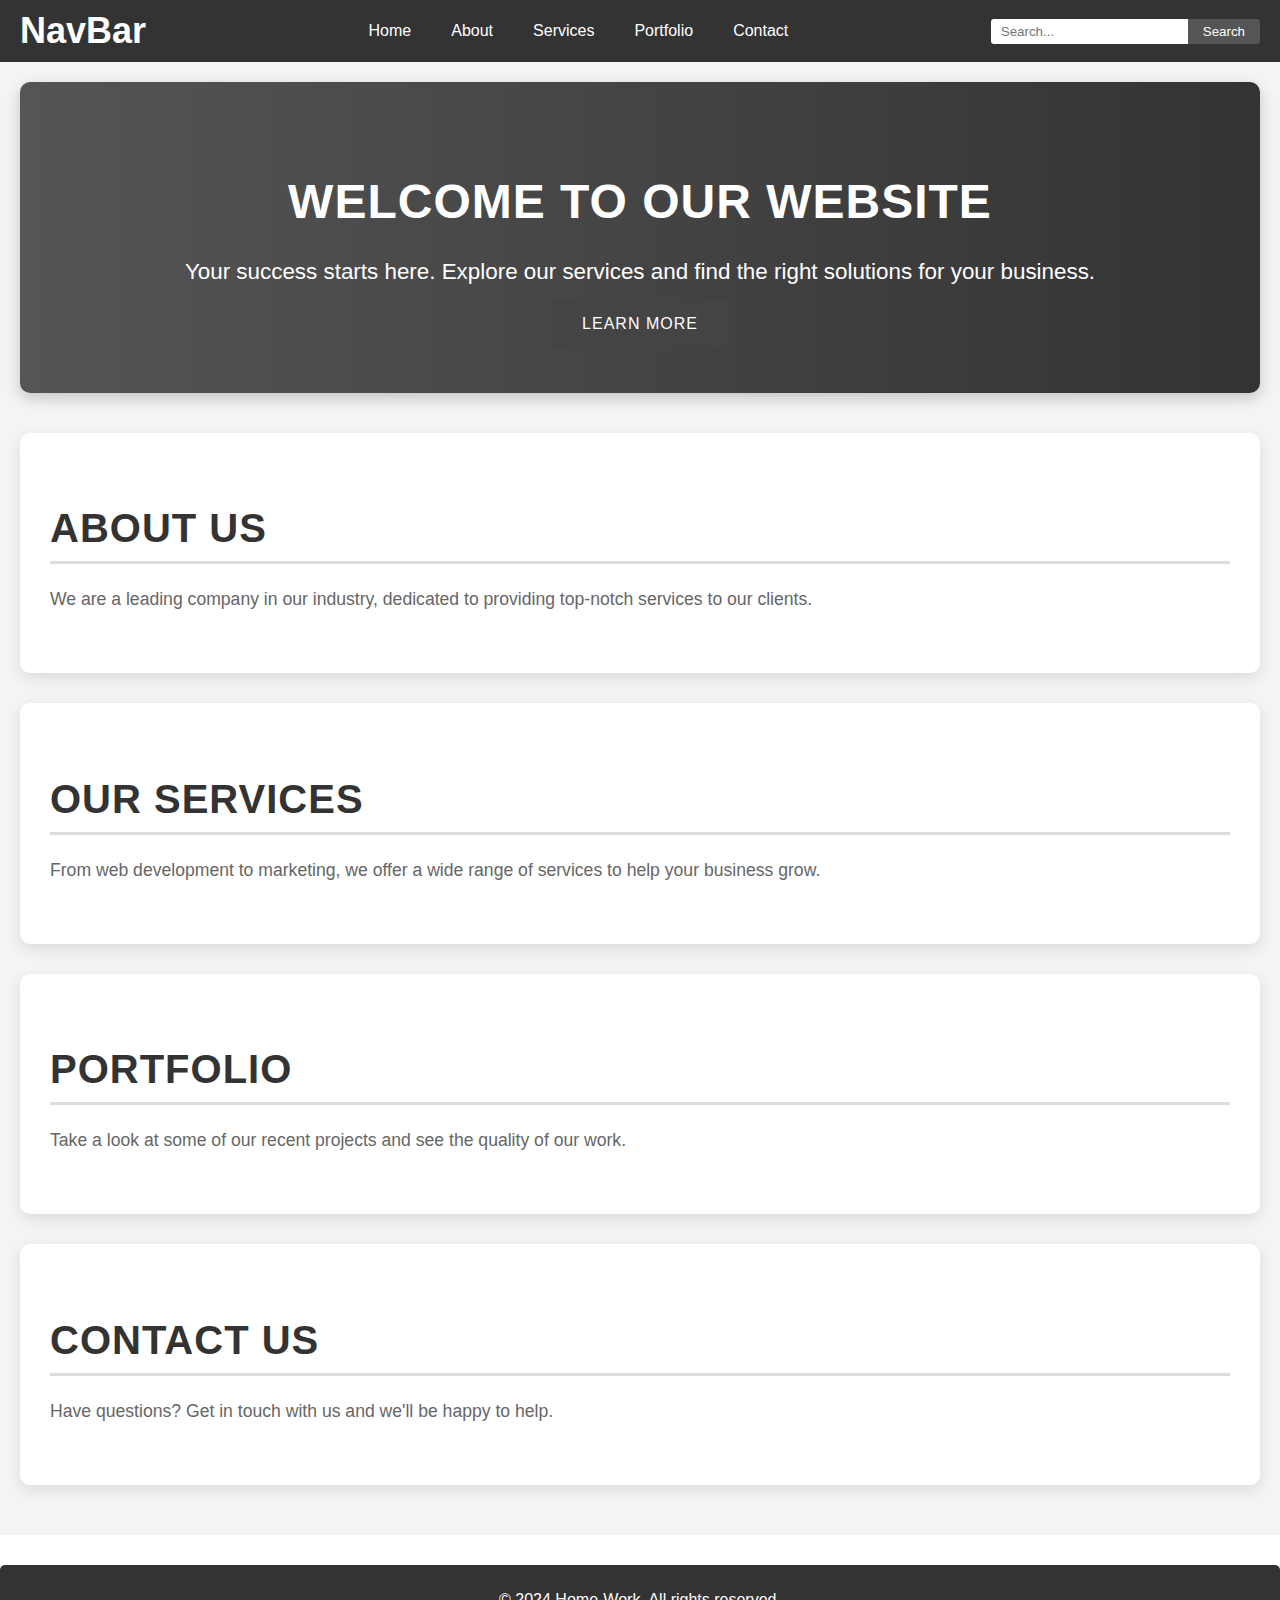
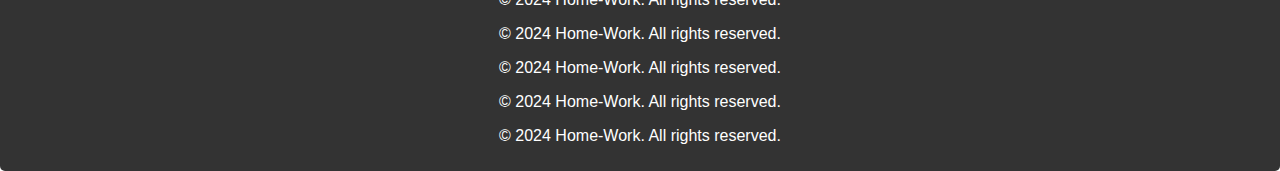
<file: index.html>
<!DOCTYPE html>
<html lang="en">

<head>
    <meta charset="UTF-8">
    <meta name="viewport" content="width=device-width, initial-scale=1.0">
    <title>Git Home Work...</title>
    <link rel="stylesheet" href="./style.css">
</head>

<body>
    <nav class="navbar">
        <div class="navbar-title ">
            <a href="#" class="navbar-title">NavBar</a>
        </div>
        <ul class="navbar-nav">
            <li class="nav-item"><a href="#Home" class="nav-link">Home</a></li>
            <li class="nav-item"><a href="#About" class="nav-link">About</a></li>
            <li class="nav-item"><a href="#Services" class="nav-link">Services</a></li>
            <li class="nav-item"><a href="#Portfolio" class="nav-link">Portfolio</a></li>
            <li class="nav-item"><a href="#Contact" class="nav-link">Contact</a></li>
        </ul>
        <div class="navbar-search">
            <input type="text" class="search-input" id="searchInput" placeholder="Search...">
            <button class="search-btn" id="searchBtn">Search</button>
        </div>

    </nav>

    <main>
        <section class="hero-section searchable-item" id="Home">
            <h1>Welcome to Our Website</h1>
            <p>Your success starts here. Explore our services and find the right solutions for your business.</p>
            <a href="#" class="hero-button">Learn More</a>
        </section>

        <section class="content-section searchable-item" id="About">
            <h2>About Us</h2>
            <p>We are a leading company in our industry, dedicated to providing top-notch services to our clients.</p>
        </section>

        <section class="content-section searchable-item" id="Services">
            <h2>Our Services</h2>
            <p>From web development to marketing, we offer a wide range of services to help your business grow.</p>
        </section>

        <section class="content-section searchable-item" id="Portfolio">
            <h2>Portfolio</h2>
            <p>Take a look at some of our recent projects and see the quality of our work.</p>
        </section>

        <section class="content-section searchable-item" id="Contact">
            <h2>Contact Us</h2>
            <p>Have questions? Get in touch with us and we'll be happy to help.</p>
        </section>
    </main>

    <footer>
        <p>&copy; 2024 Home-Work. All rights reserved.</p>
        <p>&copy; 2024 Home-Work. All rights reserved.</p>
        <p>&copy; 2024 Home-Work. All rights reserved.</p>
        <p>&copy; 2024 Home-Work. All rights reserved.</p>
        <p>&copy; 2024 Home-Work. All rights reserved.</p>
    </footer>

    <script>
        document.getElementById('searchBtn').addEventListener('click', function () {
            // Get the search query
            var query = document.getElementById('searchInput').value.toLowerCase();

            // Get all items you want to search through
            var items = document.querySelectorAll('.searchable-item');

            // Clear any previous highlights
            items.forEach(function (item) {
                item.innerHTML = item.textContent; // Reset the content to its original state
            });

            // If the query is not empty, highlight the matches
            if (query) {
                items.forEach(function (item) {
                    var text = item.textContent;
                    var regex = new RegExp(`(${query})`, 'gi');
                    var highlightedText = text.replace(regex, `<span class="highlight">$1</span>`);
                    item.innerHTML = highlightedText;
                });
            }
        });


    </script>
</body>
</script>

</html>
</file>
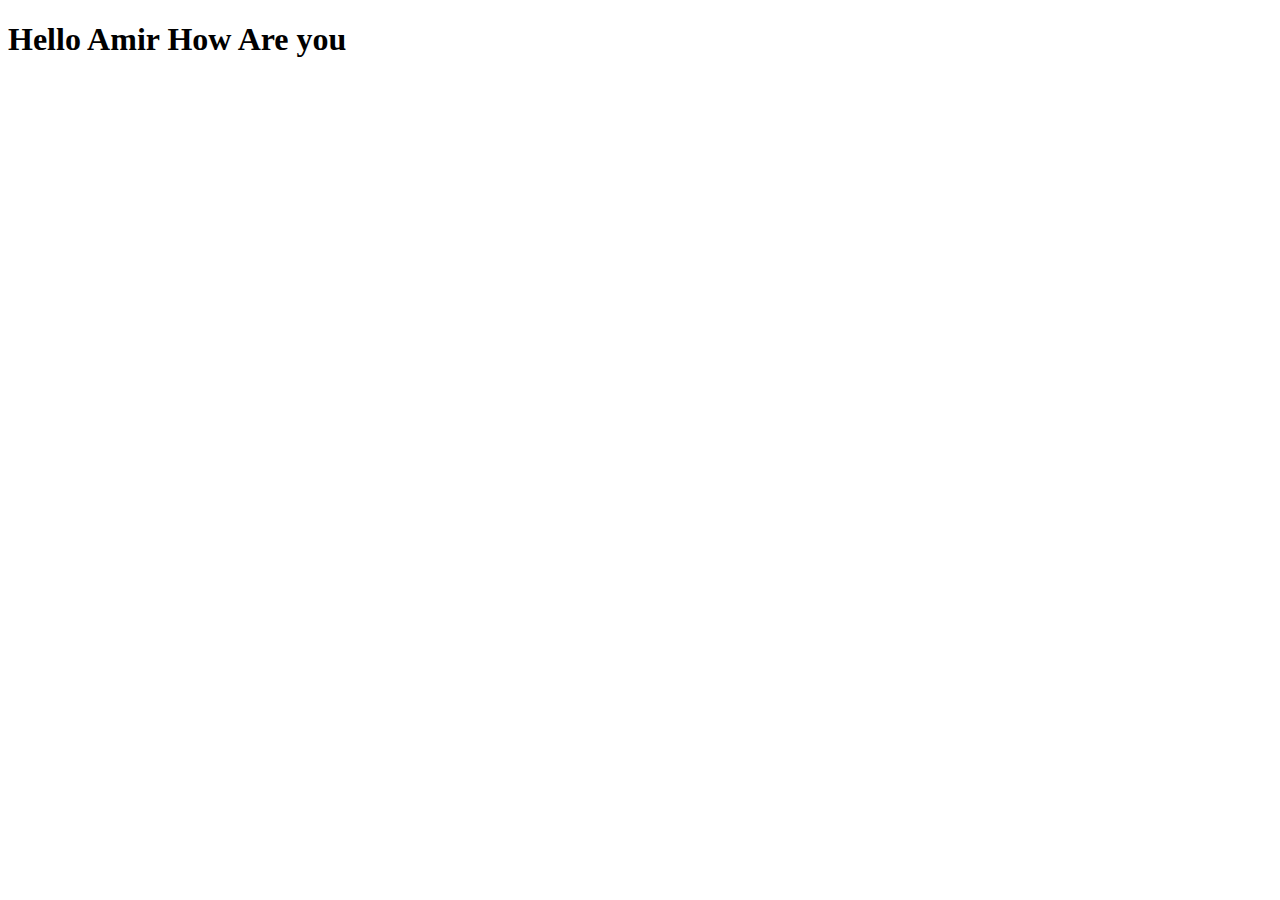
<file: index2.html>
<!DOCTYPE html>
<html lang="en">
<head>
    <meta charset="UTF-8">
    <meta name="viewport" content="width=device-width, initial-scale=1.0">
    <title>Document</title>
</head>
<body>
    <h1>Hello Amir How Are you </h1>
    
</body>
</html>
</file>
<file: style.css>
/* Reset basic elements */
body, ul, li, a, input, button {
    margin: 0;
    padding: 0;
    list-style: none;
    text-decoration: none;
    box-sizing: border-box;
    font-family: Arial, sans-serif;
}

/* Navbar styling */
.navbar {
    display: flex;
    justify-content: space-between;
    align-items: center;
    background-color: #333;
    padding: 10px 20px;
    color: white;
    position: sticky;
    top: 0;
    z-index: 1;
}

.navbar-title {
    font-size: 1.5em;
    color: #fff;
    font-weight: bold;
}

.navbar-nav {
    display: flex;
}

.nav-item {
    margin-left: 20px;
}

.nav-link {
    color: #fff;
    font-size: 1em;
    padding: 5px 10px;
    border-radius: 3px;
    transition: background-color 0.3s ease;
}

.nav-link:hover {
    background-color: #555;
}

/* Search bar styling */
.navbar-search {
    display: flex;
    align-items: center;
}

.search-input {
    padding: 5px 10px;
    border-radius: 3px 0 0 3px;
    border: none;
    outline: none;
}

.search-btn {
    padding: 5px 15px;
    background-color: #555;
    color: #fff;
    border: none;
    border-radius: 0 3px 3px 0;
    cursor: pointer;
    transition: background-color 0.3s ease;
}

.search-btn:hover {
    background-color: #777;
}

/* Responsive adjustments */
@media (max-width: 768px) {
    .navbar {
        flex-direction: column;
    }

    .navbar-nav {
        flex-direction: column;
        align-items: center;
        margin-bottom: 10px;
    }

    .nav-item {
        margin: 10px 0;
    }

    .navbar-search {
        width: 100%;
        justify-content: center;
    }

    .search-input {
        width: 70%;
    }
}

/* Main content styling */
main {
    padding: 20px;
    background-color: #f4f4f4;
}

/* Hero section styling */
.hero-section {
    background-image: linear-gradient(to right, #555, #333);
    color: #fff;
    padding: 60px 30px;
    text-align: center;
    border-radius: 10px;
    margin-bottom: 40px;
    box-shadow: 0 5px 15px rgba(0, 0, 0, 0.2);
}

.hero-section h1 {
    font-size: 3em;
    margin-bottom: 25px;
    letter-spacing: 1px;
    text-transform: uppercase;
}

.hero-section p {
    font-size: 1.4em;
    margin-bottom: 25px;
    line-height: 1.6;
}

.hero-button {
    padding: 15px 30px;
    background-color: #444;
    color: #fff;
    border: none;
    border-radius: 5px;
    text-transform: uppercase;
    letter-spacing: 1px;
    cursor: pointer;
    text-decoration: none;
    transition: background-color 0.3s ease, transform 0.3s ease;
}

.hero-button:hover {
    background-color: #222;
    transform: translateY(-3px);
}

/* Content section styling */
.content-section {
    background-color: #fff;
    padding: 40px 30px;
    margin-bottom: 30px;
    border-radius: 10px;
    box-shadow: 0 5px 15px rgba(0, 0, 0, 0.1);
    transition: transform 0.3s ease;
}

.content-section:hover {
    transform: translateY(-5px);
}

.content-section h2 {
    font-size: 2.5em;
    margin-bottom: 20px;
    color: #333;
    border-bottom: 3px solid #ddd;
    padding-bottom: 10px;
    text-transform: uppercase;
    letter-spacing: 1px;
}

.content-section p {
    font-size: 1.1em;
    line-height: 1.8;
    color: #666;
}

/* Add subtle animation */
@keyframes fadeIn {
    from {
        opacity: 0;
        transform: translateY(10px);
    }
    to {
        opacity: 1;
        transform: translateY(0);
    }
}

.content-section {
    animation: fadeIn 0.5s ease-in-out;
}

/* Footer styling */
footer {
    text-align: center;
    padding: 10px;
    background-color: #333;
    color: #fff;
    margin-top: 30px;
    border-radius: 5px;
}

.highlight {
    background-color: yellow;
    font-weight: bold;
}
</file>
